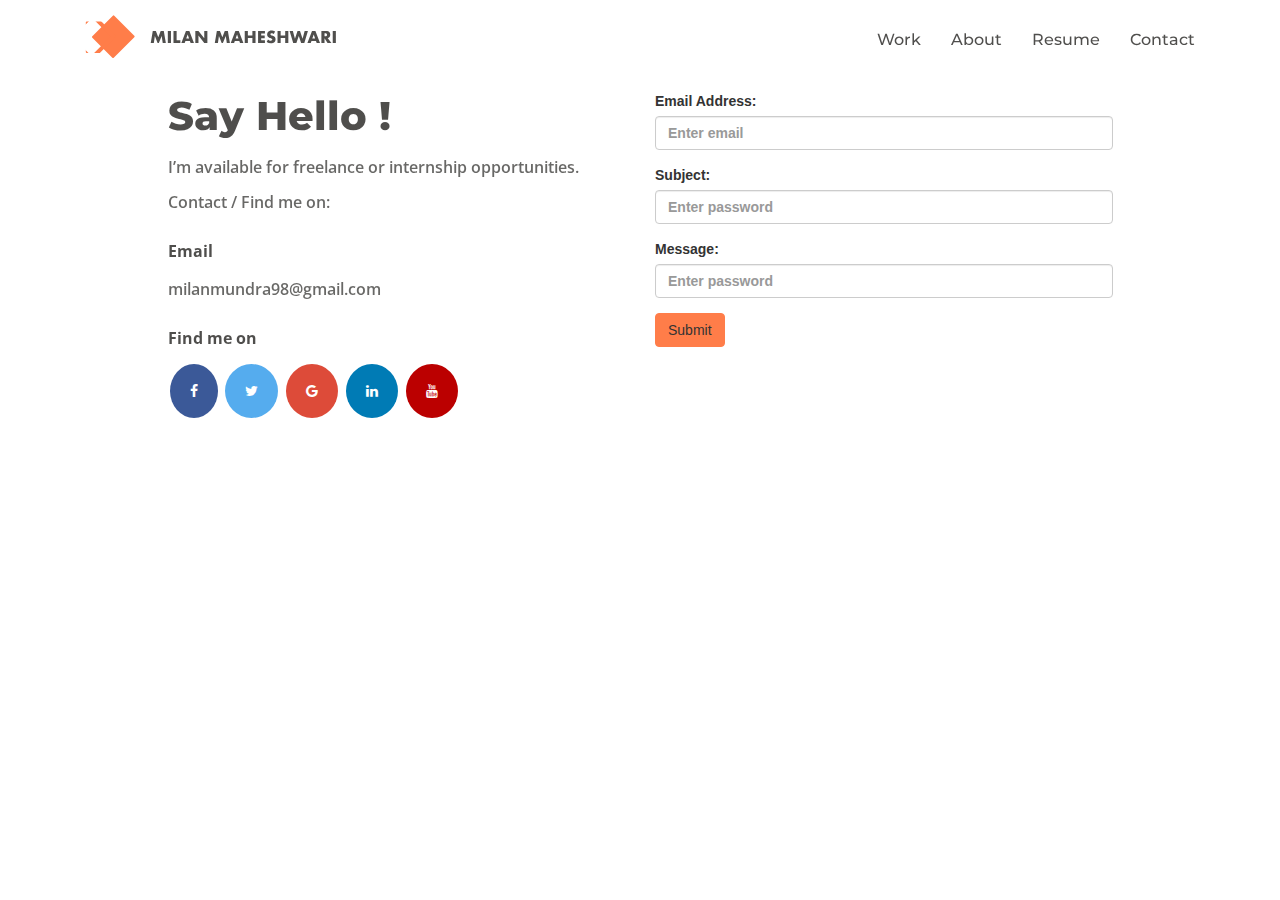
<file: contact.html>
<!-- Update 29.9.2015: <head></head> and <body></body> tags are included in this pen for quick copy/paste in case you to try this challenge offline -->
<head>
    <title>Infinito Web Design Studio</title>
       <link rel="stylesheet" type="text/css" href="index.css">
        <meta charset="utf-8">
  <meta name="viewport" content="width=device-width, initial-scale=1">
  <link rel="stylesheet" href="https://maxcdn.bootstrapcdn.com/bootstrap/3.3.7/css/bootstrap.min.css">
  <script src="https://ajax.googleapis.com/ajax/libs/jquery/3.3.1/jquery.min.js"></script>
  <script src="https://maxcdn.bootstrapcdn.com/bootstrap/3.3.7/js/bootstrap.min.js"></script>
<link href="https://fonts.googleapis.com/css?family=Montserrat|Open+Sans" rel="stylesheet">
<link rel="stylesheet" href="https://cdnjs.cloudflare.com/ajax/libs/font-awesome/4.7.0/css/font-awesome.min.css">

 

    <!-- HTML5 Shim and Respond.js IE8 support of HTML5 elements and media queries -->
    <!-- WARNING: Respond.js doesn't work if you view the page via file:// -->
    <!--[if lt IE 9]>
        <script src="https://oss.maxcdn.com/libs/html5shiv/3.7.0/html5shiv.js"></script>
        <script src="https://oss.maxcdn.com/libs/respond.js/1.4.2/respond.min.js"></script>
    <![endif]-->

</head>

<body>
   <!-- Navigation -->
    <nav class="navbar navbar-default navbar-fixed-top topnav" role="navigation">
        <div class="container topnav">
            <!-- Brand and toggle get grouped for better mobile display -->
            <div class="navbar-header">
                <button type="button" class="navbar-toggle" data-toggle="collapse" data-target="#bs-example-navbar-collapse-1">
                    <span class="sr-only">MILAN MAHESHWARI</span>
                    <span class="icon-bar"></span>
                    <span class="icon-bar"></span>
                    <span class="icon-bar"></span>
                </button>
                <a class="navbar-brand topnav" href="index.html"><img src="./images/logo.svg"></a>
            </div>
            <!-- Collect the nav links, forms, and other content for toggling -->
            <div class="collapse navbar-collapse" id="bs-example-navbar-collapse-1">
                <ul class="nav navbar-nav navbar-right navbar-brand-icons">
                    <li>
                        <a href="#home">Work</a>
                    </li>
                    <li>
                        <a href="#about">About</a>
                    </li>
                    <li>
                        <a href="#portfolio">Resume</a>
                    </li>
                   <li>
                        <a href="#contact">Contact</a>
                    </li>
                </ul>
            </div>
            <!-- /.navbar-collapse -->
        </div>
        <!-- /.container -->
    </nav>

    <div class="container">
    
    <div class="row">
    <div class="col-sm-3 col-md-6 col-lg-5 col-lg-offset-1">
          <h1 class="contact-hello">Say Hello !</h1>
                    <div class="intro-message-contact-page">
                        <p>I’m available for freelance or internship opportunities.</br>
            Contact / Find me on:</p>                      

                    </div>
                    <div class="contact-email">
                        <h3 class="email-contact">Email</h3>
                        <p class="intro-message-contact-page">milanmundra98@gmail.com</p>
                                     

                    </div>

                    <div class="icons-contact">
                        <h3 class="email-contact">Find me on</h3>
                        <a href="#" class="fa fa-facebook"></a>
                        <a href="#" class="fa fa-twitter"></a>
                        <a href="#" class="fa fa-google"></a>
                        <a href="#" class="fa fa-linkedin"></a>
                        <a href="#" class="fa fa-youtube"></a>
                    </div>

                </div>
        
    <div class="col-sm-9 col-md-6 col-lg-5">
    <div>
      <form action="/action_page.php" class="contact-form">
        <div class="form-group">
          <label for="email">Email Address:</label>
          <input type="email" class="form-control" id="email" placeholder="Enter email" name="email">
        </div>
        <div class="form-group">
          <label for="pwd">Subject:</label>
          <input type="password" class="form-control" id="pwd" placeholder="Enter password" name="pwd">
        </div>
       <div class="form-group">
          <label for="pwd">Message:</label>
          <input type="text" class="form-control" id="pwd" placeholder="Enter password" name="pwd">
        </div>
        <button type="submit" class="btn btn-default">Submit</button>
      </form>
    </div>
    </div>
    </div>
    </div>





 
</body>
</file>
<file: index.css>
body,
html {
    width: 100%;
    height: 100%;
    
}

body,
h1,
h2,
h3,
h4,
h5,
h6 {
    font-family: "Lato","Helvetica Neue",Helvetica,Arial,sans-serif;
    font-weight: 700;
}


.btn{
background-color: #FF7D49 !important;
border-radius: 4px !important;
border-color: #FF7D49 !important;
}
.navbar-default {
    background-color: transparent !important;
    border-color: transparent !important; 
    position: relative !important;

}


.topnav {
    font-size: 16px;
    /*border-bottom: 1px outset rgba(192, 192, 192, 0.5);*/
    background: transparent;
    /*box-shadow: 0px 1px rgba(0, 0, 0, 0.3);*/
}
.topnav ul.navbar-nav li a {
background:transparent;

font-family: Montserrat;
font-style: normal;
font-weight: 500;
line-height: normal;
font-size: 16px;
text-align: center;

color: #050401;


opacity: 0.7;

}
.topnav ul.navbar-nav li a:hover,
.topnav ul.navbar-nav li a:focus
 {
background:transparent;
color: #000;
}

.topnav .navbar-brand {
  background:transparent;
  color: #000;
}

.topnav .navbar-brand:hover,
.topnav .navbar-brand:focus {
  background: transparent;
  color: #000;
}

.work-para {
   

font-family: Open Sans;
font-style: normal;
font-weight: 600;
font-size: 16px;
text-align: left;
color: #050401;
width: 100%;

opacity: 0.5;

}
/*top background*/
.intro-header { 
    padding-top: 50px; /* If you're making other pages, make sure there is 50px of padding to make sure the navbar doesn't overlap content! */
    padding-bottom: 50px;
    text-align: center;
    /*background: url('https://40.media.tumblr.com/1b916597d3e174399cb7adadddb66ede/tumblr_nt5uk4psl31ud7rr3o1_1280.jpg') no-repeat center center fixed;*/
    background-size: cover;
    height: 100vh;
    color: black;
}
.bg-overlay {
  /*background:rgba(0,0,0, 0.3);*/
  height: 100vh;
}

.intro-message {
    position: relative;
    padding-top: 20%;
    padding-bottom: 20%;
}
/*Big header*/
.intro-message > h1 {
    margin-top: -50px;
    text-shadow: 2px 1px 2px #000;
    font-size: 5em;
    color: black;
    font-weight: 900;
}

.intro-divider {
    width: 400px;
    border-top: 1px solid #f8f8f8;
    border-bottom: 1px solid rgba(0,0,0,0.2);
}
/*small header*/
.intro-message > h3 {
    text-shadow: 1px 1px 1px rgba(0,0,0,0.6);
  color: black;
}
  .navbar-brand-icons {
      float: left;
      height: 50px;
      padding: 15px 15px;
      font-size: 18px;
      line-height: 20px;
  } 
@media(max-width:767px) {
    .intro-message {
        padding-bottom: 15%;
    }

    .intro-message > h1 {
        font-size: 3em;
    }

    ul.intro-social-buttons > li {
        display: block;
        margin-bottom: 20px;
        padding: 0;
    }

    ul.intro-social-buttons > li:last-child {
        margin-bottom: 0;
    }

    .intro-divider {
        width: 100%;
    }
    .navbar-brand-icons {
        float: left;
        height: auto;
        padding: 15px 15px;
        font-size: 18px;
        line-height: 20px;
    }
    .navbar-brand{
      padding: 0px !important;
    }
}


}
/*line*/
hr.intro-divider {
  border: 1px outset rgba(255, 255, 255, 0.2);
  box-shadow: 1px 1px 1px rgba(0,0,0,0.6);
  width: 100%;
}
/* social buttons */
/*.btn {
  display: inline-block;
  color: #000;
  border: 2px outset rgba(0, 0, 0, 0.9);
  background: #C0C0C0;
  text-shadow: 1px 1px 1px rgba(0,0,0, 20);
  box-shadow: 3px 3px 3px rgba(0,0,0,0.5);
  letter-spacing: 2px;
  transition: 0.2s;
}

.btn:hover {
	color: #fff;
  border: 2px outset rgba(0, 0, 0, 0.9);
  background: rgba(0,0,0, 0.9);
  transform:scale(1.1);
  transition: 0.2s;
  text-shadow: 1px 1px 1px rgba(0,0,0, 20);
  box-shadow: 3px 3px 3px rgba(0,0,0,0.5);
  letter-spacing: 2px;
}


*/
/*section 2*/
.content-section-a {
    padding: 50px 0;
    /*background: url('https://68.media.tumblr.com/eb2382a5a4c996cfdab27bc0d1eb51ff/tumblr_nt5umxS1FY1ud7rr3o1_540.jpg') no-repeat center center fixed;*/
    background-size: cover;
    height: auto;
}
.bg-overlay2 {
  margin-top: -50px;
  background: rgba(255, 255, 255, 0.2);
  height: auto;
}
  /*self-taught*/
.container .link {
  color: rgb(255, 255, 255);
  font-weight: bold;
  font-size: 22px;
}
.container .link-footer {
  color: rgb(0, 0, 0);
  font-weight: bold;
  font-size: 32px;
}
.container .link-footer:hover {
  color:rgba(24,39,40, 0.8);
  font-weight: bold;
  font-size: 32px;
}

.container .link:hover {
  color: rgb(0,0,128);
  font-weight: bold;
  font-size: 22.5px;
}

h2.section-heading {


font-family: Montserrat;
font-style: normal;
font-weight: 800;
line-height: 44px;
font-size: 24px;

color: #050401;

opacity: 0.7;

}
.work-image{
 width: 100%;
 /*height: 10vh;*/
 /* Rectangle 2 */

/*position: absolute;*/
padding: 20px;
/*background: #F9F9F9;*/
border-radius: 4px;

}
.work-rows{
  padding: 20px;
}

  /*text*/
/* .content-section-a p {
    font-size: 22px;
   font-weight: bold;
    color: #000;
  }*/
.content-section-a p a {
  color: silver;
  font-weight: bold;
}
/*profile picture*/
.img-circle {
  margin-top: 150px;
  border: 1px outset rgba(255, 255, 255, 0.3);
  box-shadow: 1px 1px 1px rgba(0,0,0,0.6);
  
}


/* Portfolio section*/
section {
  color: black;
  background: url('https://68.media.tumblr.com/d3fd545cd977a174beef12c1106880bf/tumblr_nt505iKkul1ud7rr3o1_1280.jpg') no-repeat center center fixed;
  background-size: cover;
}

 #below-section {
  color: #000;
}

#small-text {
  color: white;
}

/*.portfolio-item {
  overflow: hidden;
  padding: 7px;
  color: white;
  height: 308px;
}*/
/*Portfolio items*/

#portfolio .portfolio-item {
  margin: 0 0 15px;
  right: 0;
  border: 1px outset rgba(255, 255, 255, 0.6);
}

#portfolio .portfolio-item:hover {
  transition: 0.5s;
  box-shadow: 5px 10px 5px rgba(0,0,0,0.9);
}

#portfolio .portfolio-item .portfolio-link {
  display: block;
  position: relative;
  max-width: 400px;
  margin: 0 auto;
}

#portfolio .portfolio-item .portfolio-link .portfolio-hover {
  background: rgba(0, 0, 0, .7);
  position: absolute;
  width: 100%;
  height: 100%;
  opacity: 0;
  transition: all ease .5s;
  -webkit-transition: all ease .5s;
  -moz-transition: all ease .5s,
}

#portfolio .portfolio-item .portfolio-link .portfolio-hover:hover {
  opacity: 1;
}

#portfolio .portfolio-item .portfolio-link .portfolio-hover .portfolio-hover-content {
  position: absolute;
  width: 100%;
  height: 20px;
  font-size: 20px;
  text-align: center;
  top: 50%;
  margin-top: -12px;
  color: #fff;
}

#portfolio .portfolio-item .portfolio-link .portfolio-hover .portfolio-hover-content i {
  margin-top: -12px;
}

#portfolio .portfolio-item .portfolio-link .portfolio-hover .portfolio-hover-content h3,
#portfolio .portfolio-item .portfolio-link .portfolio-hover .portfolio-hover-content h4 {
  margin: 0;
}

#portfolio .portfolio-item .portfolio-caption {
  max-width: 400px;
  margin: 0 auto;
  background-color: rgba(0,0,0, 0.8);
  text-align: center;
  padding: 25px;
}

#portfolio .portfolio-item .portfolio-caption h4 {
  color: #fff;
  text-transform: none;
  margin: 0;
}

#portfolio .portfolio-item .portfolio-caption p {
  font-family: "Droid Serif", "Helvetica Neue", Helvetica, Arial, sans-serif;
  font-style: italic;
  font-size: 13px;
  margin: 0;
}

#portfolio * {
  z-index: 2;
}

@media (min-width:767px) {
  #portfolio .portfolio-item {
    margin: 0 0 30px;
  }
}

/*.col-md-4 {
  overflow: hidden;
  display: inline-block;
  border: 1px outset rgba(255, 255, 255, 0.6);
  background: rgba(0, 0, 0, 0.6);
  border-radius: 1%;
  text-align: center;
  box-shadow: 2px 3px 2px rgba(0,0,0,0.3);
  text-shadow: 1px 2px 1px rgba(0,0,0,0.3);
  cursor: pointer;
}
.col-md-4:hover {
  transition: 0.5s;
  box-shadow: 5px 10px 5px rgba(0,0,0,0.9);  
}*/


.intro-header-contact { 
    padding-top: 50px; /* If you're making other pages, make sure there is 50px of padding to make sure the navbar doesn't overlap content! */
    padding-bottom: 50px;
    text-align: center;
    /*background: url('https://40.media.tumblr.com/1b916597d3e174399cb7adadddb66ede/tumblr_nt5uk4psl31ud7rr3o1_1280.jpg') no-repeat center center fixed;*/
    

font-family: Montserrat;
font-style: normal;
font-weight: 800;
line-height: 47px;
font-size: 24px;

color: #050401;


}
.bg-overlay-contact {
  background:transparent;
  height: 100vh;
}

.intro-message-contact {
    position: relative;
    padding-top: 20%;
    padding-bottom: 5%;
    /* I’m available for freelance or internship opportunities. Contact / Find me on: */


font-family: Montserrat;
font-style: normal;
font-weight: 800;
line-height: 47px;
font-size: 24px;
text-align: center;

color: #050401;

opacity: 0.9;

}
/*Big header*/

.section-heading-spacer {
    float: left;
    width: 200px;
    border-top: 3px solid #e7e7e7;
}

.banner {
    padding: 100px 0;
    background: url('https://68.media.tumblr.com/ac46aa24b44b5036e9200abb71f810d9/tumblr_nt5vzxV6Us1ud7rr3o1_1280.jpg') no-repeat center center fixed;
    background-size: cover;
    height: 755px;
}

.bg-overlay4 {
  margin-top: -100px;
  padding: 100px 0;
  background: rgba(255,255,255, 0.3);
  height: 755px;
}

.banner ul {
    margin-bottom: 0;
}

.banner-social-buttons {
    float: right;
    margin-top: 0;
}

@media(max-width:1199px) {
    ul.banner-social-buttons {
        float: left;
        margin-top: 15px;
    }
}



    ul.banner-social-buttons > li {
        display: block;
        margin-bottom: 20px;
        padding: 0;
    }

    ul.banner-social-buttons > li:last-child {
        margin-bottom: 0;
    }

h2.connect {
   margin: 0;
   color: rgba(0, 0, 0, 0.9);
}

footer {
    padding: 50px 0;
    background: rgba(192, 192, 192, 0.9);
}

p.copyright {
    margin: 15px 0 0;
}


.fa {
  padding: 20px;
  font-size: 30px;
  width: auto;
  text-align: center;
  text-decoration: none;
  margin: 5px 2px;
  border-radius: 50%;
  text-align: center !important;
}
/*.icons-contact{
  text-align: center;
}*/
.fa:hover {
    opacity: 0.7;
}

.fa-facebook {
  background: #3B5998;
  color: white;
}

.fa-twitter {
  background: #55ACEE;
  color: white;
}

.fa-google {
  background: #dd4b39;
  color: white;
}

.fa-linkedin {
  background: #007bb5;
  color: white;
}

.fa-youtube {
  background: #bb0000;
  color: white;
}








.about-header{
 
font-family: Montserrat;
font-style: normal;
font-weight: 800;
line-height: 62px;
font-size: 32px;
text-align: center;

color: #050401;


}
.about-message{
  
font-family: Open Sans;
font-style: normal;
font-weight: 600;
line-height: 35px;
font-size: 16px;
text-align: center;

color: #050401;

 
}
.about-section{
  /*margin: 50px;*/
  /*max-width: 70%;*/
  padding: 20px;
}

.carousel-indicators{
  bottom: 0px !important;
}
.carousel-indicators .active {
    width: 8px !important;
    height: 8px !important;
    margin: 0;
    background-color: black !important;
}
.carousel-indicators li {
    display: inline-block;
    width: 6px !important;
    height: 6px !important;
    margin: 1px;
    text-indent: -999px;
    cursor: pointer;
    background-color: grey !important;
    background-color: rgba(0,0,0,0);
    border: none !important;
    border-radius: 6px !important;
}
.hobby-section{
padding: 20px;
}
.hobby-image{
  padding: 5px;
  width: 100%;
}

.intro-message-contact-page{

font-family: Open Sans;
font-style: normal;
font-weight: 600;
line-height: 35px;
font-size: 16px;

color: #050401;

opacity: 0.6;

}

.contact-hello{
  /* Say Hello! */

font-family: Montserrat;
font-style: normal;
font-weight: 800;
line-height: normal;
font-size: 40px;

color: #050401;

opacity: 0.7;

}
.email-contact{
font-family: Open Sans;
font-style: normal;
font-weight: bold;
line-height: normal;
font-size: 16px;

color: #050401;

opacity: 0.7;

}
.contact-form{
  margin-top: 20px;
}
./* Rectangle */
</file>
